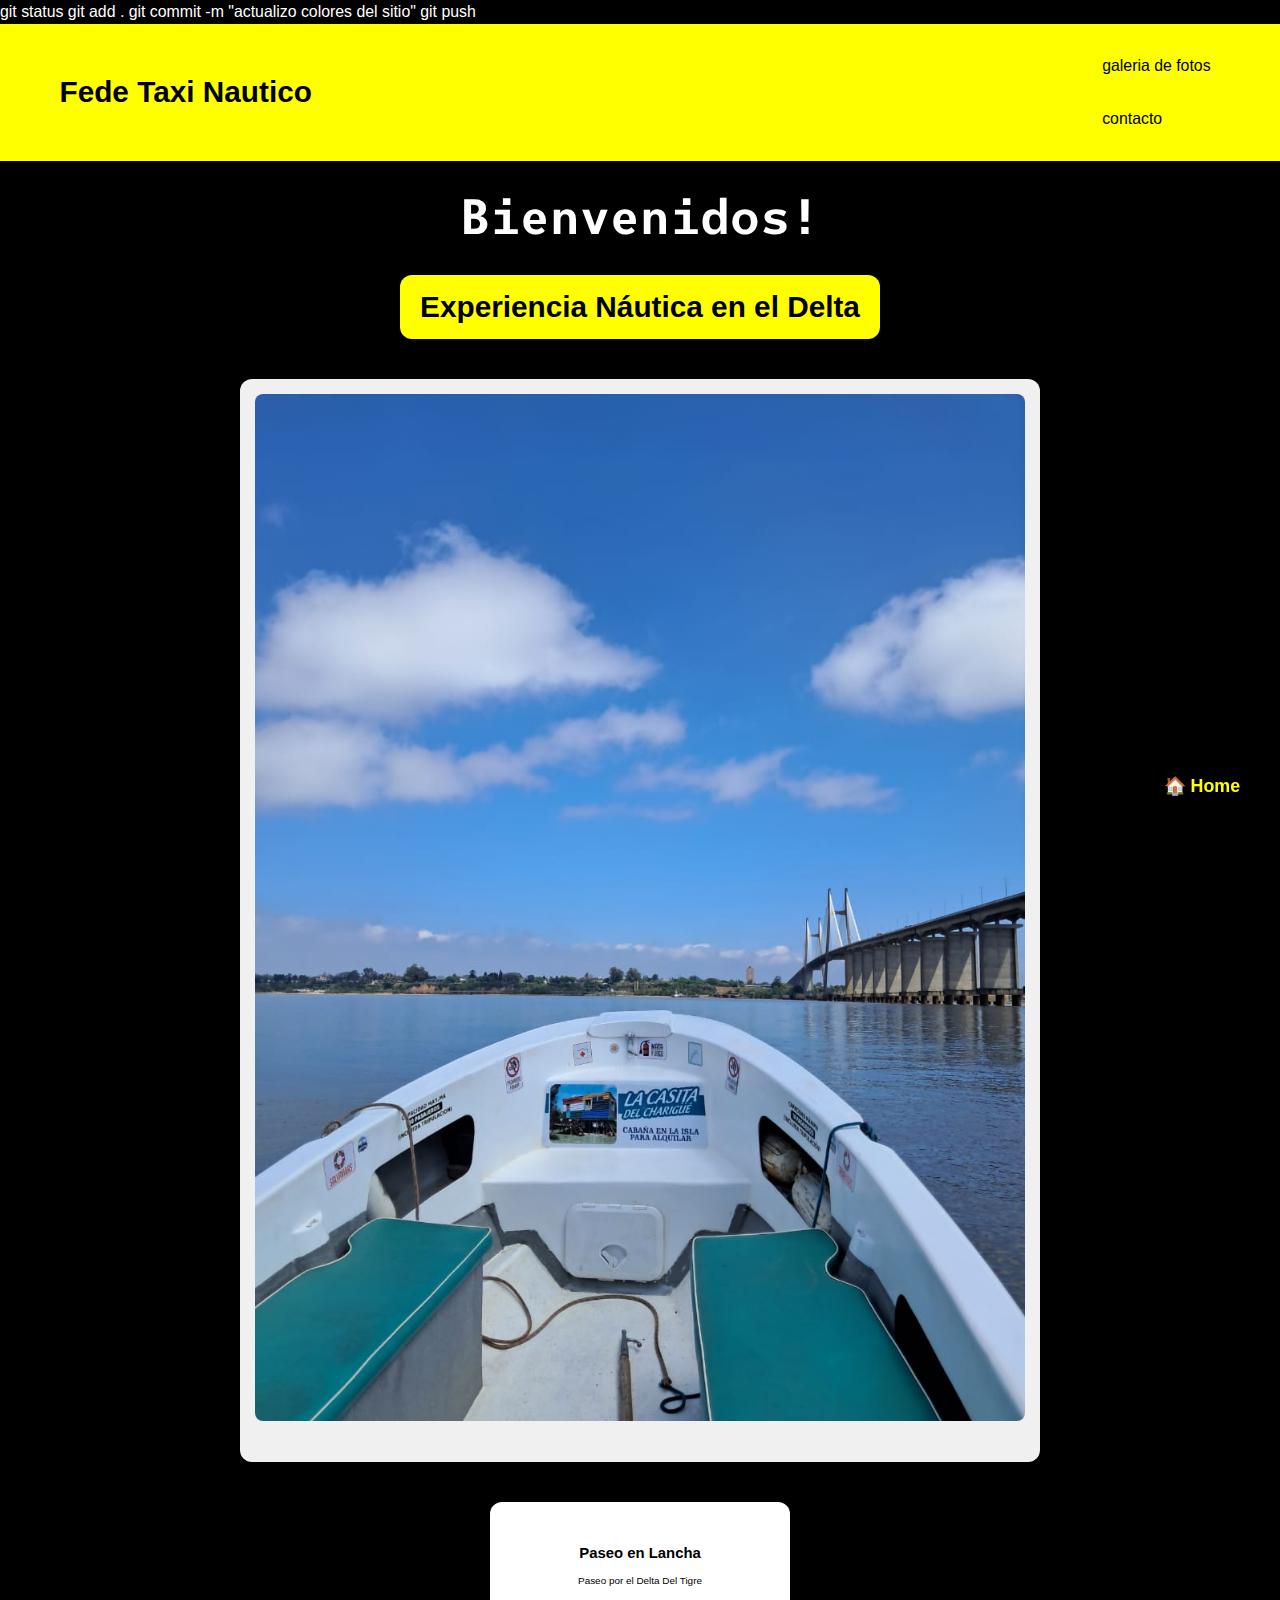
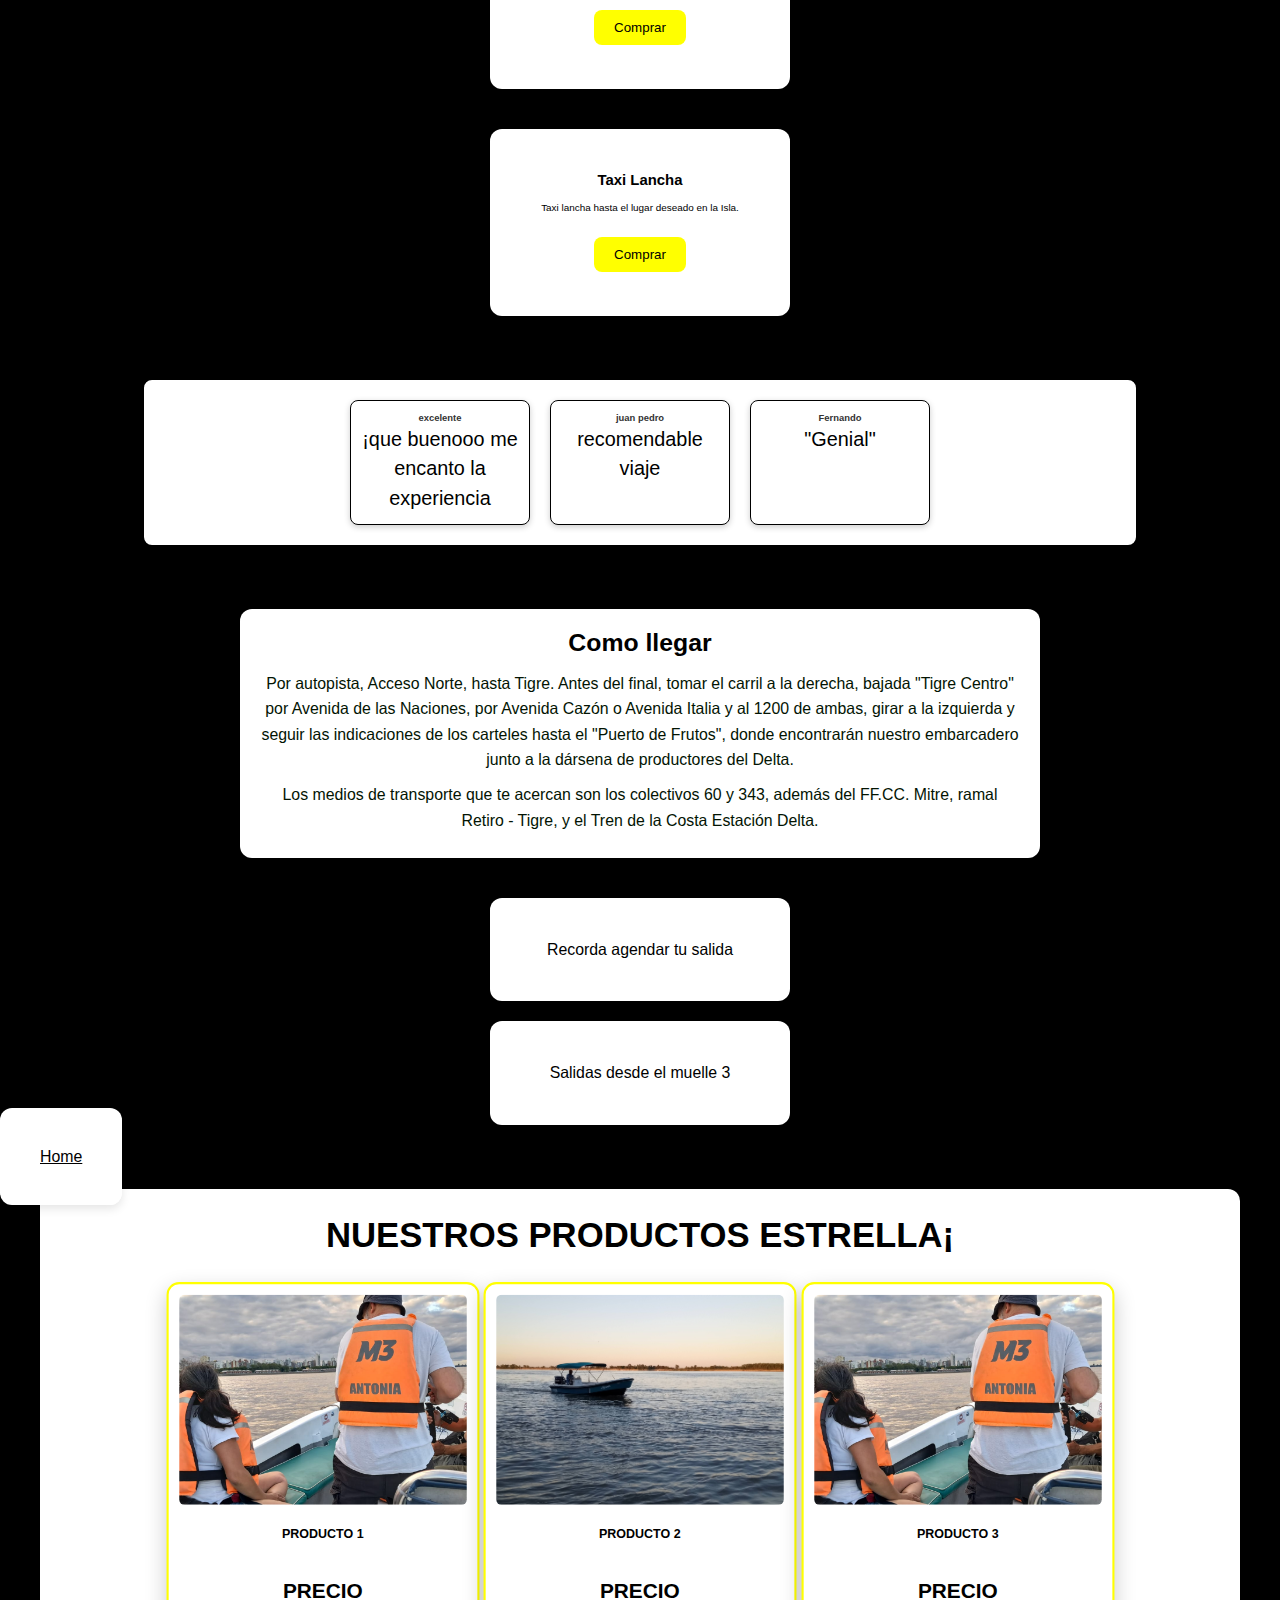
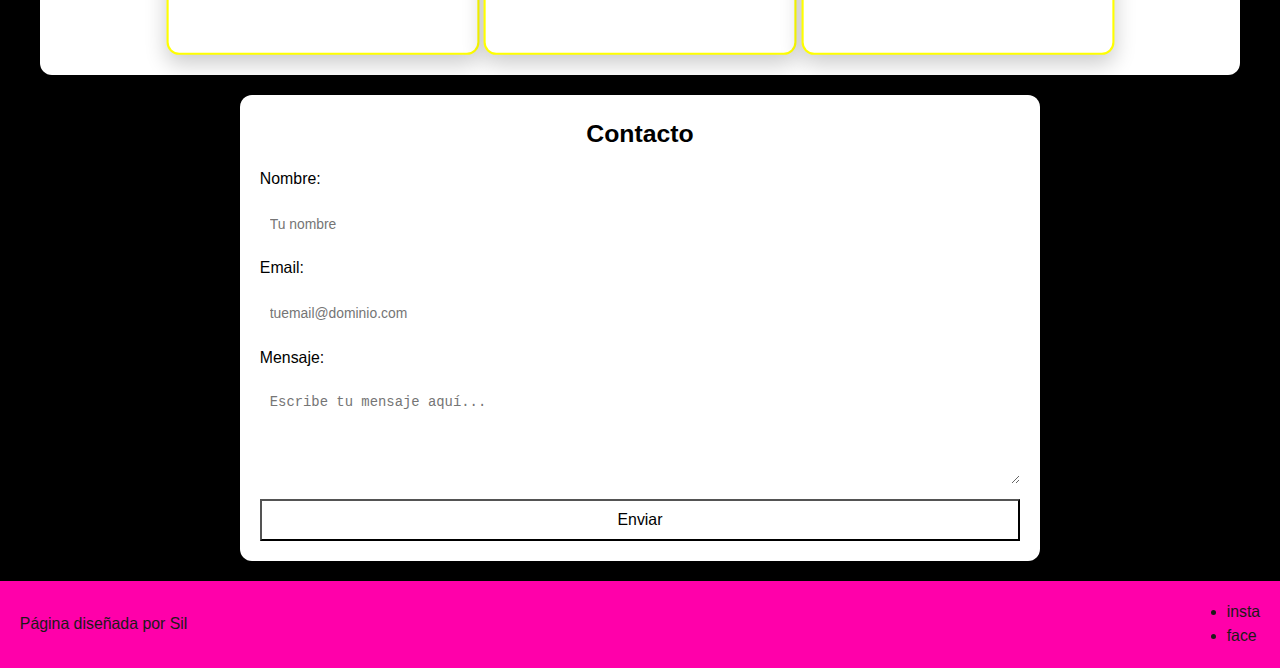
<file: index.html>
<!DOCTYPE html>
<html lang="es">
<head>
    <meta charset="UTF-8">
    <meta name="viewport" content="width=device-width, initial-scale=1.0">

 

    <!-- Fuentes Google -->
    <link rel="stylesheet" href="./css/style.css">

    <link rel="preconnect" href="https://fonts.googleapis.com">
    <link rel="preconnect" href="https://fonts.gstatic.com" crossorigin>
    <link href="https://fonts.googleapis.com/css2?family=SUSE+Mono:ital,wght@0,100..800;1,100..800&display=swap" rel="stylesheet">
git status
git add .
git commit -m "actualizo colores del sitio"
git push

    </head>






    <body>

          <header class="header">
        <p class="header_logo">
            <a href="./index.html">Fede Taxi Nautico</a>

        </p>

        <nav class="header_nav">
            <ul>
                <li>
                    <a href="./img/lancha en el rio.jpg">galeria de fotos</a>
                </li>

                <li>
                     <a href="./pages/contactos.html">contacto</a>
                </li>
            </ul>
        </nav>
        
    </header>


  <main>
    <h1>Bienvenidos! </h1>
    <h2 class="h2-experiencia">Experiencia Náutica en el Delta</h2>
     <section class="imagen-destacada">
        <img src="./img/lancha en el rio.jpg" alt="Lancha en el Delta" />
    </section>

   
    <div class="box">
      <h3>Paseo en Lancha </h3>
      <p>Paseo por el Delta Del Tigre</p>
      <button>Comprar</button>
    </div>

    <div class="box">
      <h3>Taxi Lancha</h3>
      <p>Taxi lancha hasta el lugar deseado en la Isla.</p>
      <button>Comprar</button>
    </div>

    <section class="reseñas">

        <section class="card">
            <h3>excelente</h3>
            <p>¡que buenooo me encanto la experiencia </p>
        </section>

        <section class="card">
            <h3>juan pedro</h3>
            <p>recomendable viaje  </p>
        </section>

        <section class="card">
            <h3>Fernando</h3>
            <p>"Genial"</p>
        </section>
        


    </section>

     <section class="comollegar">
            <h2>Como llegar</h2>
            <p> Por autopista, Acceso Norte, hasta Tigre. Antes del final, tomar el carril a la derecha, bajada "Tigre Centro" por Avenida de las Naciones, por Avenida Cazón o Avenida Italia y al 1200 de ambas, girar a la izquierda y seguir las indicaciones de los carteles hasta el "Puerto de Frutos", donde encontrarán nuestro embarcadero junto a la dársena de productores del Delta.</p>
            <p> Los medios de transporte que te acercan son los colectivos 60 y 343, además del FF.CC. Mitre, ramal Retiro - Tigre, y el Tren de la Costa Estación Delta.</p>
        </section>
 
  </main>






    <div class="box">
  Recorda agendar tu salida </div>

<p class="box">
  Salidas desde el muelle 3
</p> 


 
        
        <nav>
            <ul>
                <li>
                    <a class="box" href="./">Home</a>
                </li>
            </ul>
        </nav>
        
       
           

        <section class="productos-home">
            <h2>Nuestros productos estrella¡</h2>

             <div class="contenedor-tarjetas">
                <article class="tarjeta-producto">
                    <img src="./img/paseo en lancha (1).jpg" alt="portada de juego"/>
                    <h3>producto 1</h3>
                    <p>precio <option value=""></option></p>
                </article>

                 <article class="tarjeta-producto">
                    <img src="./img/taxi lanchas.jpg" alt="portada de juego"/>
                    <h3>producto 2</h3>
                    <p>precio <option value=""></option></p>
                </article>

                   <article class="tarjeta-producto">
                    <img src="./img/paseo en lancha (1).jpg" alt="portada de juego"/>
                    <h3>producto 3</h3>
                    <p>precio <option value=""></option></p>
                </article>


            </div>

        </section>

        <section class="contacto">
  <h2>Contacto</h2>
  <form action="mailto:tuemail@dominio.com" method="post">
    <label for="nombre">Nombre:</label>
    <input type="text" id="nombre" name="nombre" placeholder="Tu nombre" required>

    <label for="email">Email:</label>
    <input type="email" id="email" name="email" placeholder="tuemail@dominio.com" required>

    <label for="mensaje">Mensaje:</label>
    <textarea id="mensaje" name="mensaje" rows="5" placeholder="Escribe tu mensaje aquí..." required></textarea>

    <button type="submit">Enviar</button>
  </form>
</section>



    </main>

    <footer class="footer">
        <p>Página diseñada por Sil</p>
        <nav>
            <ul>
                <li>
                    insta
                </li>
                <li>face</li>

            </ul>
        </nav>
    </footer>
    
    

    <div class="boton-home">
  <a href="./index.html">🏠 Home</a>
</div>


</body>
</html>
</file>
<file: css/style.css>
* {
    margin: 0;
    padding: 0;
    box-sizing: border-box;
}

html {
    font-size: 62%;
}

body {
    font-family: 'Franklin Gothic Medium', 'Arial Narrow', Arial, sans-serif;
    font-size: 1.6rem;
    line-height: 1.5;
    background-color: black;
    color: white;
    flex-direction: column;
    min-height: 10
}

.header{
    background-color: yellow;
    color: #fff;
    display: flex;
    justify-content: space-between;
    align-items: center;
    padding: 1rem 3rem;
}

.header_logo {
    font-size: 3rem;
    font-weight: 600;
    padding: 1rem;
    margin-left: 2rem;
    color: #fff;
    text-decoration: none;
}

.header_logo a{
    color: black;
    text-decoration: none;
}

header nav{ 
    padding: 1rem;
    margin-right: 2rem;
}

.header nav ul{
    list-style: none;
    display: flex;
    flex-direction: column;
    gap: 1rem;
    padding: 0;
    margin: 0;
}

.header-nav li {
    font-size: 3rem;
    font-weight: bold;
}

.header_nav a {
    color:  black;
    text-decoration: none ;
    display: inline-block;
    padding: 1rem;
    transition: color 0.3;
}

.footer{ 
    background-color: rgb(255, 0, 170);
    padding: 2rem;
    color: rgb(27, 26, 25);
    display: flex;
    justify-content: space-between;
    align-items: center;
}

main {
    width: 90%;
    flex: 1;
    margin: 2rem auto;
    display: flex;
    flex-direction: column;
    align-items: center;
    font-size: 4rem;
}

main .parrafo-home {
    font-size: 2rem;
    text-align: center;
    margin-bottom: 2rem;
    width: 80%;
}



.productos-home:hover {
  background-color: yellow;      /* color al pasar el mouse */
}



.productos-home {
    color: black;
    text-align: center;
    font-size: 3rem;
    text-transform: uppercase;
    display: flex;
    flex-direction: column;
    width: 100%;
    max-width: 1200px;            /* no se estire demasiado en pantallas grandes */
    margin: 2rem auto;             /* centrado horizontal con margen superior/inferior */
    background-color: white;       /* fondo blanco */
    border-radius: 12px;           /* bordes redondeados */
    padding: 2rem;                 /* espacio interno */
    box-shadow: 0 4px 12px rgba(0,0,0,0.1); /* sombra para que destaque */
}

.productos-home h2 {
    text-align: center;
    justify-content: center;
    flex-wrap: wrap;
    gap: 2rem;
    margin-bottom: 2rem;
    color:black
}
.tarjeta-producto:hover {
  background-color: yellow;       /* amarillo al pasar el mouse */
  transform: scale(1.03);          /* se agranda un poquito */
  box-shadow: 0 6px 15px rgba(0,0,0,0.3);
}


.tarjeta-producto { 
    background-color: white;
    padding: 1rem;
    border-radius: 1rem;
    width: 30rem;
    display: flex;
    flex-direction: column;
    align-items: center;
    gap: 1rem;
}

.tarjeta-producto img {
    width: 100%;
    border-radius: 0.5rem;
}

.tarjeta-producto h3 {
    font-size: 2.5rem;
}

.tarjeta-producto p {
    font-size: 2rem;
    font-weight: bold;
}

.grid-conteiner {
    display: grid;
    grid-template-columns: 200px 1fr;
    grid-template-rows: auto 1fr auto;
    gap: 10px;
}

.header {
    grid-column: 1 / 3;
}

.menu {
    grid-column: 1 / 2;
}

.contenedor-tarjetas {
    display: flex;
    grid-template-columns: repeat(auto-fill, minmax(250px, 1fr));
    gap: 20px;
    padding: 20px;
    max-width: 1000px;
    margin: auto;
}

.tarjeta-producto {
    transform: scale(1.05);
    box-shadow: 0 8px 20px rgba(0,0,0,0.2);
    border-color: black; /* borde cambia a azul al pasar el mouse */
    background: white;
    border-radius: 12px;
    overflow: hidden;
    border: 2px solid yellow; /* borde amarillo */
    background-color: #fff;
    transition: transform 0.3s, box-shadow 0.3s, border-color 0.3s;
}

.tarjeta-producto:hover {
    transform: scale(1.03);
}

.tarjeta-producto img {
    width: 100%;
    height: 200px;
    object-fit: cover;
}

.tarjeta-producto h3 {
    margin: 10px;
    font-size: 1.2rem;
}

.tarjeta-producto p {
    margin: 10px;
    font-weight: bold;
    color: black;
}

@media only screen and (max-width: 600px) {
   .container {
       grid-template-columns: 1fr;
   }
}

@media only screen and (min-width: 768px) {
   .container {
       grid-template-columns: 1fr 1fr;
   }
}

@media only screen and (min-width: 1200px) {
   .container {
       grid-template-columns: 1fr 1fr 1fr;
   }
}



.box {
    background: white;
    color: black;
    border-radius: 12px;
    padding: 40px;
    width: 400px;
    margin: 20px auto;
    max-width: 300px;
    box-shadow: 0 4px 10px rgba(0,0,0,0.1);
    text-align: center;
    transition: transform 0.3s, box-shadow 0.3s;
}

.box:hover {
    transform: scale(1.1);
    box-shadow: 0 6px 15px rgba(0,0,0,0.2);
    background-color: yellow;  /* cambia el fondo a amarillo */
}

.box h3 {
    margin-bottom: 10px;
    font-size: 1.5rem;
    color: black;
}

.box p {
    font-size: 1rem;
    color: black;
}

.box button {
    margin-top: 15px;
    padding: 10px 20px;
    background: black;
    color: white;
    border: none;
    border-radius: 8px;
    cursor: pointer; 
    background-color: yellow; 
    color: black;
}

.box button:hover {
    background: black;
    background-color: white;
}

/* ===== SECCIÓN RESEÑAS ENCERRADA ===== */
.reseñas {
    background-color: yellow; 
    display: flex;
    gap: 20px;
    justify-content: center;
    flex-wrap: wrap;
    margin: 40px auto;
    width: 90%;
    max-width: 1000px;
    padding: 20px;
    border: 4px solid #000;      /* borde negro visible */
    border-radius: 12px;
    background-color: white;      /* fondo blanco para resaltar */
}

.reseñas:hover {
    background-color: yellow;   /* se pone amarillo al pasar el mouse */
    box-shadow: 0 6px 20px rgba(0,0,0,0.2); /* le da un efecto de elevación */
}

.card {
    background-color: white;
    border: 1px solid black;
    padding: 10px;
    border-radius: 8px;
    width: 180px;
    min-height: 80px;
    text-align: center;
    font-size: 0.9rem;
    box-shadow: 0 2px 6px rgba(0,0,0,0.2);
    transition: transform 0.3s;
}

.card:hover {
    transform: translateY(-3px);
    background-color: yellow;
}

.card h3 {
    z
    margin-top: 5px;
    font-size: 0.95rem;
    color: #333;
}

.card p {
    font-size: 2rem;
    color: black;
}


h1 {
  font-family: 'SUSE Mono', monospace;
  font-size:5rem;
  color: white; /* azul marino */
  text-align: center;
  margin-bottom: 2rem;
}

h2 {
  font-size: 3.5rem;
  color: black;
  text-align: center;
  margin-bottom: 5em;
}

.imagen-destacada {
  width: 100%;
  max-width: 800px;
  margin: 20px auto;
  padding: 15px;
  background-color: #f0f0f0; 
  border-radius: 12px;
  text-align: center;
  box-shadow: 0 4px 8px rgba(0,0,0,0.2); 
}

.imagen-destacada img {
  width: 100%;
  height: auto;
  border-radius: 8px;
  margin-bottom: 10px;
}

.imagen-destacada p {
  font-size: 1.2rem;
  color: black;
  margin: 0;
}

.comollegar {
    background-color: white; 
    padding: 1.5rem 2rem;  /* menos padding */
    border-radius: 12px;
    margin: 2rem auto;
    max-width: 800px;      /* un poquito más estrecho */
    box-shadow: 0 4px 12px rgba(0,0,0,0.1);
    text-align: justify;
}

.comollegar:hover {
    background-color: yellow; /* cambia a amarillo al pasar el mouse */
    color: #000; /* texto negro para que contraste con amarillo */
}

.comollegar h2 {
    font-size: 2.5rem;
    color: black
    text-align: center;
    margin-bottom: 1rem;
}

.comollegar p {
    font-size: 1.6rem;
    line-height: 1.6;
    color: #031403; /* texto claro */
    margin-bottom: 1rem;
    text-align: center;
}

.contacto {
    background-color: white; /* azul suave */
    padding: 2rem;
    border-radius: 12px;
    max-width: 800px;
    margin: 2rem auto;
    box-shadow: 0 4px 12px rgba(0,0,0,0.1);
}
.contacto:hover {
    background-color: yellow; /* amarillo al pasar el mouse */
    color: #000; /* texto negro para que se lea bien */
}

.contacto h2 {
    text-align: center;
    font-size: 2.5rem;
    color: black;
    margin-bottom: 1.5rem;
}

.contacto form {
    display: flex;
    flex-direction: column;
    gap: 1.5rem;
}

.contacto label {
    font-size: 1.6rem;
    color: black;
}

.contacto input,
.contacto textarea {
    padding: 1rem;
    font-size: 1.4rem;
    border-radius: 8px;
    border: none;
    outline: none;
}

.contacto button {
    padding: 1rem;
    font-size: 1.6rem;
    background-color: white



}

.contacto button:hover {
    background-color: yellow;
}

@media only screen and (max-width: 600px) {
    .contacto {
        padding: 1rem;
    }

    .contacto h2 {
        font-size: 2rem;
    }

    .contacto input,
    .contacto textarea,
    .contacto button {
        font-size: 1.2rem;
    }
}

.h2-experiencia {
    background-color: yellow;
    display: inline-block; /* para que el cuadro se ajuste al texto */
    padding: 1rem 2rem;
    border-radius: 12px;
    box-shadow: 0 4px 8px rgba(0,0,0,0.3);
    font-size: 3rem;
    color: black; /* azul marino que combine con tu paleta */
    text-align: center;
    margin-bottom: 2rem;
    transition: background-color 0.3s, color 0.3s; /* transición suave */
}

.h2-experiencia:hover {
    background-color: yellow; /* por ejemplo, un amarillo más fuerte */
}


.boton-home {
  position: fixed;
  bottom: 90px;       /* distancia desde el borde inferior */
  right: 20px;        /* distancia desde el borde derecho */
  z-index: 1000;      /* que quede por encima del resto */
}

.boton-home a {
  display: inline-block;
  background-color: black;
  color: yellow;
  padding: 1rem 2rem;
  border-radius: 50px;          /* forma redondeada */
  font-size: 1.8rem;
  text-decoration: none;
  font-weight: bold;
  box-shadow: 0 4px 12px rgba(0,0,0,0.3);
  transition: all 0.3s ease;
}

.boton-home a:hover {
  background-color: yellow;
  color: black;
  transform: scale(1.1);        /* efecto de agrandarse al pasar el mouse */
}


/* === 🔹 HACER EL SITIO RESPONSIVE === */

/* Contenedor de las tarjetas */
.contenedor-tarjetas {
  display: flex;
  flex-wrap: wrap;           /* permite que bajen si no hay espacio */
  justify-content: center;
  gap: 2rem;
  padding: 1rem;
  max-width: 100%;
}

/* Cada tarjeta más flexible */
.tarjeta-producto {
  flex: 1 1 280px;           /* se adapta al espacio disponible */
  max-width: 300px;
}

/* Las reseñas también se adaptan */
.reseñas {
  flex-wrap: wrap;
  justify-content: center;
}

/* Ajustes generales para pantallas medianas */
@media (max-width: 1000px) {
  main {
    font-size: 2rem;
    width: 95%;
  }

  .header {
    flex-direction: row;  /* menú debajo del logo */
    align-items: center;
    text-align: center;
  }

  .header_nav ul {
    flex-direction: row;     /* menú horizontal */
    flex-wrap: wrap;
    justify-content: center;
    gap: 1rem;
  }

  .box {
    width: 80%;
    max-width: 400px;
  }

  .imagen-destacada img {
    width: 100%;
    height: auto;
  }
}

/* Ajustes para celulares */
@media (max-width: 600px) {
  h1 {
    font-size: 3rem;
  }

  h2, .h2-experiencia {
    font-size: 2rem;
  }

  .tarjeta-producto {
    max-width: 90%;
  }

  .reseñas {
    flex-direction: column;
    align-items: center;
  }

  .card {
    width: 90%;
    font-size: 1.4rem;
  }

  .contacto {
    width: 90%;
    padding: 1rem;
  }
}

.productos-estrella {
  display: flex;
  justify-content: center;
  gap: 20px; /* espacio entre elementos */
}


/* 🔹 PRODUCTOS ESTRELLA - versión celular */
@media (max-width: 780px) {
  .contenedor-tarjetas {
    display: flex;
    flex-direction: column;   /* 👉 apila las tarjetas una debajo de otra */
    align-items: center;      /* las centra horizontalmente */
    gap: 1.5rem;              /* separa un poco entre cada una */
  }

  .tarjeta-producto {
    width: 50;               /* ocupa casi todo el ancho del celu */
    max-width: 350px;         /* evita que sean muy grandes */
  }

  .productos-estrella h2 {
    text-align: center;
    font-size: 2.2rem;
    margin-bottom: 1.5rem;
    align-items: center;
  }

  .productos-estrella {
    flex-direction: column; /* ahora se apilan */
    align-items: center; /* opcional: las centra */
}
</file>
